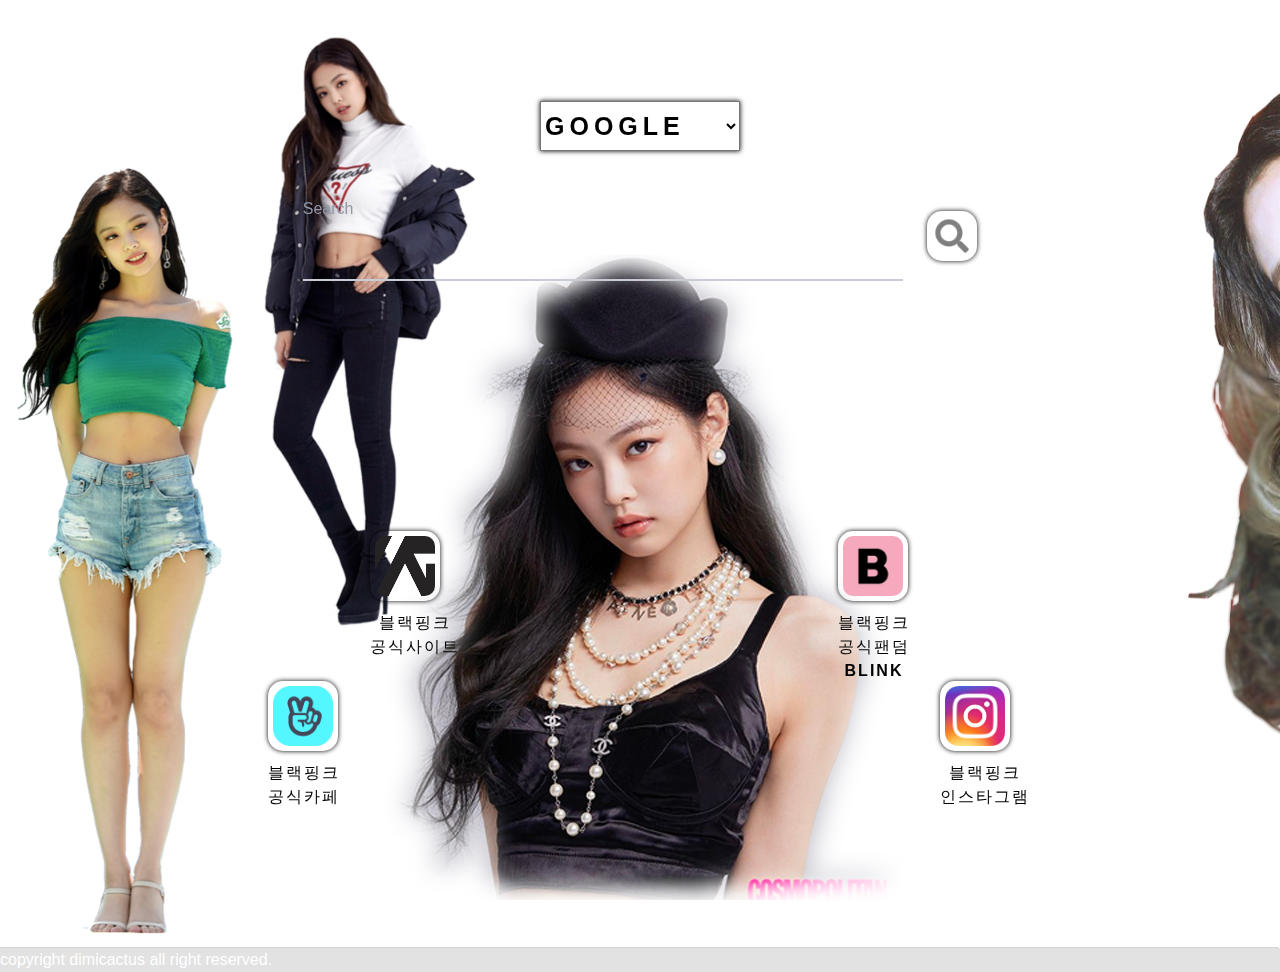
<file: index.html>
<!DOCTYPE html>
<html lang="en">

<head>
    <meta charset="UTF-8">
    <meta name="viewport" content="width=device-width, initial-scale=1.0">
    <meta http-equiv="X-UA-Compatible" content="ie=edge">
    <title>Document</title>
    <link rel="stylesheet" href="style.css">
    <link rel="stylesheet" href="https://stackpath.bootstrapcdn.com/bootstrap/4.2.1/css/bootstrap.min.css">
    <link rel="stylesheet" href="https://cdnjs.cloudflare.com/ajax/libs/animate.css/3.7.0/animate.min.css">
    <script src="https://code.jquery.com/jquery-3.3.1.js" integrity="sha256-2Kok7MbOyxpgUVvAk/HJ2jigOSYS2auK4Pfzbm7uH60="
        crossorigin="anonymous"></script>
</head>

<body>
    <img class="pic1 animated bounceInDown delay-1s" src="pic1.png" alt="">
    <img class="pic2 animated bounceInDown delay-2s" src="pic2.png" alt="">
    <img class="pic3 animated bounceInRight" src="near.png" alt="">
    <div class="container">
        <div class="col-lg-2"></div>
        <div>
            <form name="searchforit" method="get" action="javascript:doSearch()">
                <script src="script.js"></script>
                <div class="row">
                    <div class="col d-flex justify-content-center">
                        <select class="category center-block" name="service">
                            <option value="http://www.google.co.kr/search?q=">GOOGLE</option>
                            <option value="http://search.naver.com/search.naver?where=nexearch&query=">NAVER</option>
                            <option value="https://search.daum.net/search?w=tot&DA=YZR&t__nil_searchbox=btn&sug=&sugo=&q=">DAUM</option>
                        </select>
                    </div>
                </div>
                <div class="row">
                    <div class="col d-flex justify-content-center">
                        <div class="inp">
                            <input type="text" name="query" id="inp" placeholder="&nbsp;">
                            <span class="label">Search</span>
                            <span class="border"></span>
                            <input id="searchbutton" type="image" src="search.png">
                            </div>
                    </div>
                </div>
            </form>    
            <div class="row">
                <div class="col">
                    <div class="leftleft">
                        <a href="https://cafe.naver.com/sweecr"><img src="vlive.png" alt="" class="goto"></a>
                        <a href="https://cafe.naver.com/sweecr"><p class="text">블랙핑크<br>공식카페</p></a>
                    </div>
                </div>
                <div class="col">
                    <div class="left">
                        <a href="http://www.ygfamily.com/artist/Main.asp?LANGDIV=K&ATYPE=2&ARTIDX=70"><img src="yg.png" alt="" class="goto"></a>
                        <a href="http://www.ygfamily.com/artist/Main.asp?LANGDIV=K&ATYPE=2&ARTIDX=70"><p class="text">블랙핑크<br>공식사이트</p></a>
                    </div>
                    
                </div>
                <div class="col">
                    <div class="right">
                        <a href="https://blink.blackpinkofficial.com/"><img src="blink.jpeg" alt="" class="goto"></a>
                        <a href="https://blink.blackpinkofficial.com/"><p class="text">블랙핑크<br>공식팬덤<br><strong>BLINK</strong></p></a>
                    </div>
                    
                </div>
                <div class="col">
                    <div class="rightright">
                        <a href="https://www.instagram.com/BLACKPINKOFFICIAL/"><img src="instagram.png" alt="" class="goto"></a>
                        <a href="https://www.instagram.com/BLACKPINKOFFICIAL/"><p class="text">블랙핑크<br>인스타그램</p></a>
                    </div>
                    
                </div>
            </div>
            <div class="col-lg-2"></div>
        </div>
    </div>
    <div class="footer">
        copyright dimicactus all right reserved.
    </div>
</body>

</html>
</file>
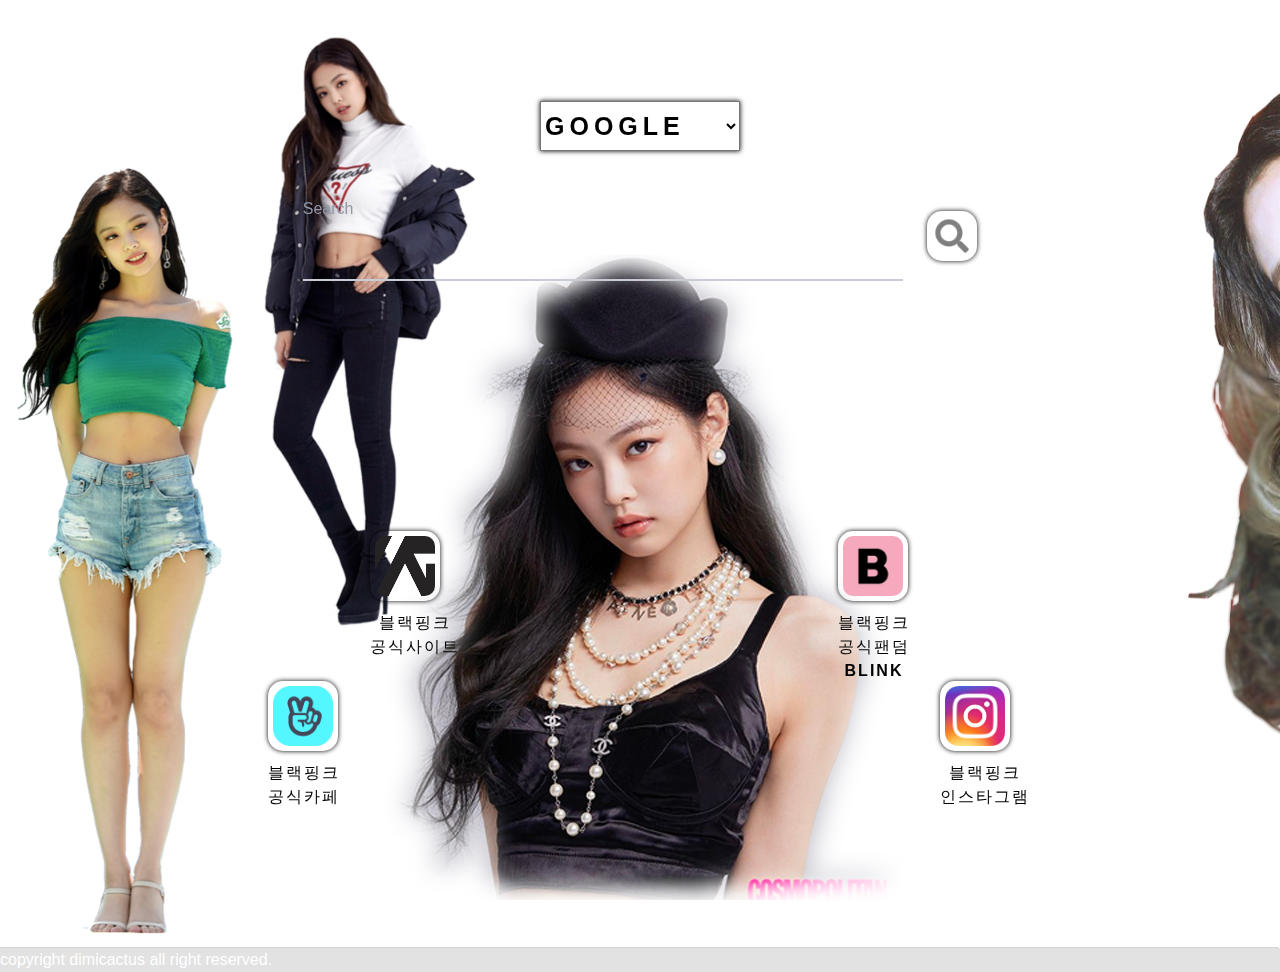
<file: main.html>
<!DOCTYPE html>
<html lang="en">

<head>
    <meta charset="UTF-8">
    <meta name="viewport" content="width=device-width, initial-scale=1.0">
    <meta http-equiv="X-UA-Compatible" content="ie=edge">
    <title>Document</title>
    <link rel="stylesheet" href="style.css">
    <link rel="stylesheet" href="https://stackpath.bootstrapcdn.com/bootstrap/4.2.1/css/bootstrap.min.css">
    <link rel="stylesheet" href="https://cdnjs.cloudflare.com/ajax/libs/animate.css/3.7.0/animate.min.css">
    <script src="https://code.jquery.com/jquery-3.3.1.js" integrity="sha256-2Kok7MbOyxpgUVvAk/HJ2jigOSYS2auK4Pfzbm7uH60="
        crossorigin="anonymous"></script>
</head>

<body>
    <img class="pic1 animated bounceInDown delay-1s" src="pic1.png" alt="">
    <img class="pic2 animated bounceInDown delay-2s" src="pic2.png" alt="">
    <img class="pic3 animated bounceInRight" src="near.png" alt="">
    <div class="container">
        <div class="col-lg-2"></div>
        <div>
            <form name="searchforit" method="get" action="javascript:doSearch()">
                <script src="script.js"></script>
                <div class="row">
                    <div class="col d-flex justify-content-center">
                        <select class="category center-block" name="service">
                            <option value="http://www.google.co.kr/search?q=">GOOGLE</option>
                            <option value="http://search.naver.com/search.naver?where=nexearch&query=">NAVER</option>
                            <option value="https://search.daum.net/search?w=tot&DA=YZR&t__nil_searchbox=btn&sug=&sugo=&q=">DAUM</option>
                        </select>
                    </div>
                </div>
                <div class="row">
                    <div class="col d-flex justify-content-center">
                        <div class="inp">
                            <input type="text" name="query" id="inp" placeholder="&nbsp;">
                            <span class="label">Search</span>
                            <span class="border"></span>
                            <input id="searchbutton" type="image" src="search.png">
                            </div>
                    </div>
                </div>
            </form>    
            <div class="row">
                <div class="col">
                    <div class="leftleft">
                        <a href="https://cafe.naver.com/sweecr"><img src="vlive.png" alt="" class="goto"></a>
                        <a href="https://cafe.naver.com/sweecr"><p class="text">블랙핑크<br>공식카페</p></a>
                    </div>
                </div>
                <div class="col">
                    <div class="left">
                        <a href="http://www.ygfamily.com/artist/Main.asp?LANGDIV=K&ATYPE=2&ARTIDX=70"><img src="yg.png" alt="" class="goto"></a>
                        <a href="http://www.ygfamily.com/artist/Main.asp?LANGDIV=K&ATYPE=2&ARTIDX=70"><p class="text">블랙핑크<br>공식사이트</p></a>
                    </div>
                    
                </div>
                <div class="col">
                    <div class="right">
                        <a href="https://blink.blackpinkofficial.com/"><img src="blink.jpeg" alt="" class="goto"></a>
                        <a href="https://blink.blackpinkofficial.com/"><p class="text">블랙핑크<br>공식팬덤<br><strong>BLINK</strong></p></a>
                    </div>
                    
                </div>
                <div class="col">
                    <div class="rightright">
                        <a href="https://www.instagram.com/BLACKPINKOFFICIAL/"><img src="instagram.png" alt="" class="goto"></a>
                        <a href="https://www.instagram.com/BLACKPINKOFFICIAL/"><p class="text">블랙핑크<br>인스타그램</p></a>
                    </div>
                    
                </div>
            </div>
            <div class="col-lg-2"></div>
        </div>
    </div>
    <div class="footer">
        copyright dimicactus all right reserved.
    </div>
</body>

</html>
</file>
<file: style.css>
body{
  background-image: url('background.jpg');
  background-attachment: fixed;
  background-repeat: no-repeat;
  background-position: center;
}
a:link {
  color: black;
  text-decoration: none;
}
 a:visited {
   color: black;
   text-decoration: none;
  }
 a:hover {
   color: black;
   text-decoration: none;
  }
.category{
  width: 200px;
  font-size:25px;
  BACKGROUND-COLOR:#FFFFFF;
  height:50px;
  letter-spacing: 5px;
  font-weight: 700;
  margin-top: 100px;
  -moz-box-shadow:0px 0px 5px #000000;
  -webkit-box-shadow:0px 0px 5px #000000;
  box-shadow:0px 0px 5px #000000;
}
.row{
  margin: 0 auto;
}


.inp {
  position: relative;
  margin: 30px auto 250px auto;
}
.inp .label {
  position: absolute;
  top: 16px;
  left: 0;
  font-size: 16px;
  color: #9098a9;
  font-weight: 500;
  transform-origin: 0 0;
  transition: all 0.2s ease;
}
.inp .border {
  position: absolute;
  bottom: 0;
  left: 0;
  height: 2px;
  width: 100%;
  background: #07f;
  transform: scaleX(0);
  transform-origin: 0 0;
  transition: all 0.15s ease;
}
.inp input {
  -webkit-appearance: none;
  width: 100%;
  border: 0;
  font-family: inherit;
  padding: 12px 0;
  height: 48px;
  font-size: 16px;
  font-weight: 500;
  border-bottom: 2px solid #c8ccd4;
  background: none;
  border-radius: 0;
  color: #223254;
  transition: all 0.15s ease;
}
.inp input:hover {
  background: rgba(34,50,84,0.03);
}
.inp input:not(:placeholder-shown) + span {
  color: #5a667f;
  transform: translateY(-26px) scale(0.75);
}
.inp input:focus {
  background: none;
  outline: none;
}
.inp input:focus + span {
  color: #07f;
  transform: translateY(-26px) scale(0.75);
}
.inp input:focus + span + .border {
  transform: scaleX(1);
}
#inp {
  width: 600px;
}

#searchbutton{
  background:#fff;
  color:#fff;
  border:none;
  position:relative;
  height:50px;
  width: 50px;
  padding: 5px;
  font-size:1.6em;
  cursor:pointer;
  transition:800ms ease all;
  outline:none;
  border-radius: 15px;
  margin: 30px 0px 0px 20px;
  -moz-box-shadow:0px 0px 5px #000000;
  -webkit-box-shadow:0px 0px 5px #000000;
  box-shadow:0px 0px 5px #000000;
}
#searchbutton:hover{
  background:#F97794;
  color:#fff;
}
#searchbutton:before,#searchbutton:after{
  content:'';
  position:absolute;
  top:0;
  right:0;
  height:2px;
  width:0;
  background: #fff;
  transition:100ms ease all;
}
#searchbutton:after{
  right:inherit;
  top:inherit;
  left:0;
  bottom:0;
}
#searchbutton:hover:before,#searchbutton:hover:after{
  width:100%;
  transition:200ms ease all;
}
.goto{
  width: 70px;
  height: 70px;
  padding: 5px;
  border-radius: 15px;
  -moz-box-shadow:0px 0px 5px #000000;
  -webkit-box-shadow:0px 0px 5px #000000;
  box-shadow:0px 0px 5px #000000;
}
.leftleft{
  margin: 150px 0px 0px 100px;
  float: right;
}
.left{
  float: left;
}
.right{
  float: right;
}
.rightright{
  margin: 150px 100px 0px 0px;
  float: left;
}
.text{
  margin-top: 10px;
  text-align: center;
  font-size: 1rem;
  letter-spacing: 2px;
}
.pic1{
  position: fixed;
  top: 150px;
  left: 0px;
  height: 800px;
}
.pic2{
  position: fixed;
  top: 30px;
  left: 250px;
  height: 600px;
}
.pic3{
  position: fixed;
  top: 0px;
  left: 1180px;
  height: 1000px;
}

.footer{
  margin-top: 122px;
  background: rgba(179, 179, 179, 0.384);
  color: white;
  -moz-box-shadow:-2px 0px 1px #000000;
  -webkit-box-shadow:-2px 0px 1px #000000;
  box-shadow:-2px 0px 1px #000000;
}
</file>
